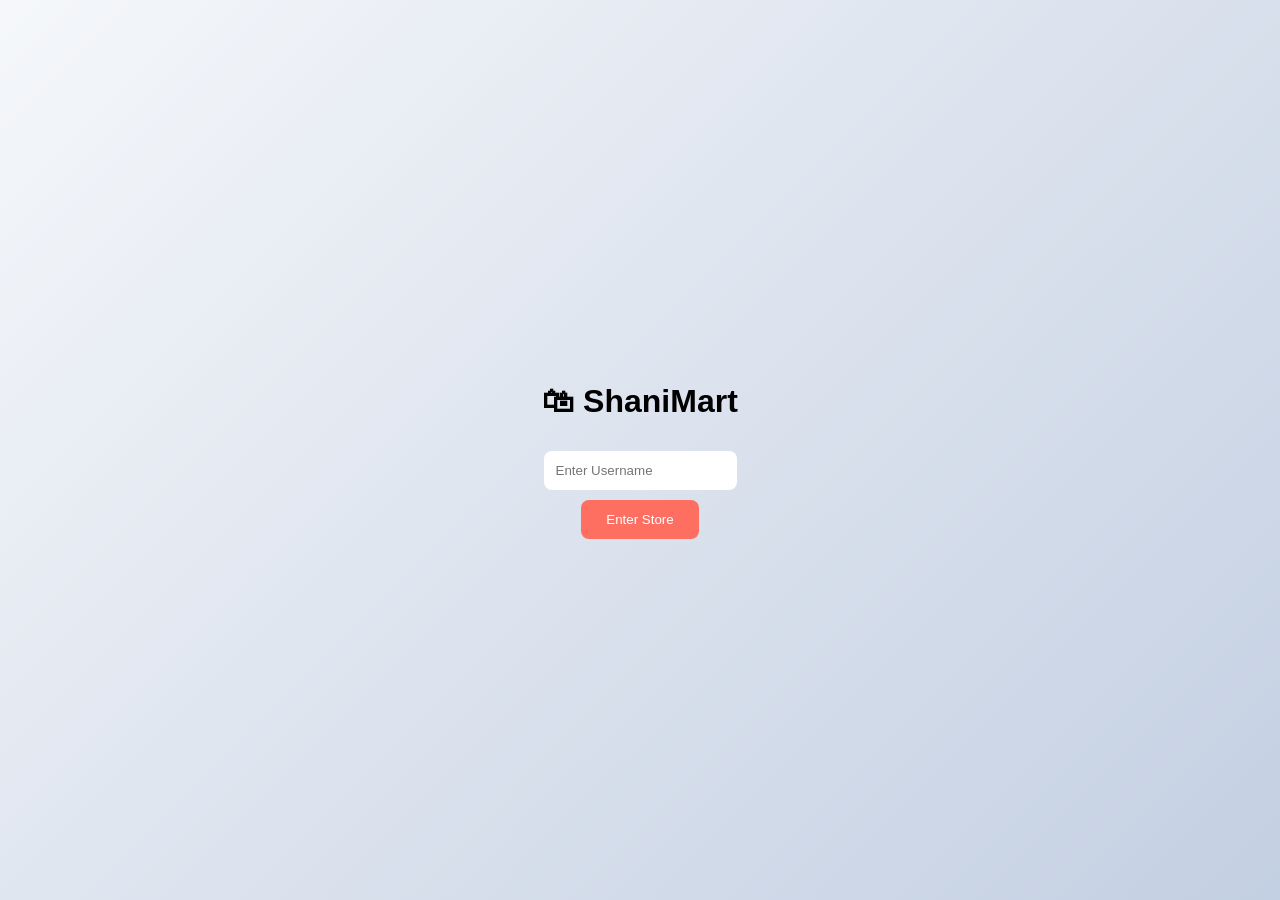
<file: index.html>
<!DOCTYPE html>
<html>
<head>
  <title>ShaniMart Premium</title>
  <link rel="stylesheet" href="style.css">
</head>
<body>

<!-- LOGIN -->
<div id="loginPage" class="login">
  <h1>🛍 ShaniMart</h1>
  <input type="text" id="username" placeholder="Enter Username">
  <button onclick="login()">Enter Store</button>
</div>

<!-- MAIN APP -->
<div id="app" class="hidden">

<header>
  <h2>ShaniMart</h2>
  <input type="text" placeholder="Search products..." oninput="searchProducts(this.value)">
  <div>
    <button onclick="openCart()">🛒 <span id="cartCount">0</span></button>
    <button onclick="logout()">Logout</button>
  </div>
</header>

<div class="products" id="productList"></div>

<!-- CART -->
<div id="cartSidebar" class="cart hidden">
  <h3>Your Cart</h3>
  <div id="cartItems"></div>
  <h4>Total: ₹ <span id="totalPrice">0</span></h4>
  <button class="checkout" onclick="checkout()">Checkout</button>
  <button onclick="closeCart()">Close</button>
</div>

</div>

<script src="script.js"></script>
</body>
</html>
</file>
<file: style.css>
body{
  margin:0;
  font-family:Arial;
  background:linear-gradient(135deg,#f5f7fa,#c3cfe2);
}

.hidden{ display:none; }

.login{
  height:100vh;
  display:flex;
  flex-direction:column;
  justify-content:center;
  align-items:center;
}

.login input{
  padding:12px;
  margin:10px;
  border-radius:8px;
  border:none;
}

.login button{
  padding:12px 25px;
  background:#ff6f61;
  color:white;
  border:none;
  border-radius:8px;
  cursor:pointer;
}

header{
  background:#111;
  color:white;
  padding:15px;
  display:flex;
  justify-content:space-between;
  align-items:center;
  position:sticky;
  top:0;
}

header input{
  width:40%;
  padding:8px;
  border-radius:5px;
  border:none;
}

.products{
  display:flex;
  flex-wrap:wrap;
  gap:20px;
  padding:20px;
  justify-content:center;
}

.product{
  background:white;
  padding:15px;
  width:220px;
  border-radius:12px;
  box-shadow:0 5px 15px rgba(0,0,0,0.1);
  transition:0.3s;
}

.product:hover{
  transform:translateY(-5px);
}

.product img{
  width:100%;
  border-radius:10px;
}

.product button{
  background:#2874f0;
  color:white;
  border:none;
  padding:10px;
  width:100%;
  border-radius:8px;
  cursor:pointer;
}

.cart{
  position:fixed;
  right:0;
  top:0;
  width:320px;
  height:100%;
  background:white;
  padding:20px;
  box-shadow:-5px 0 15px rgba(0,0,0,0.2);
}

.checkout{
  background:#28a745;
  color:white;
  padding:10px;
  width:100%;
  border:none;
  border-radius:8px;
}
</file>
